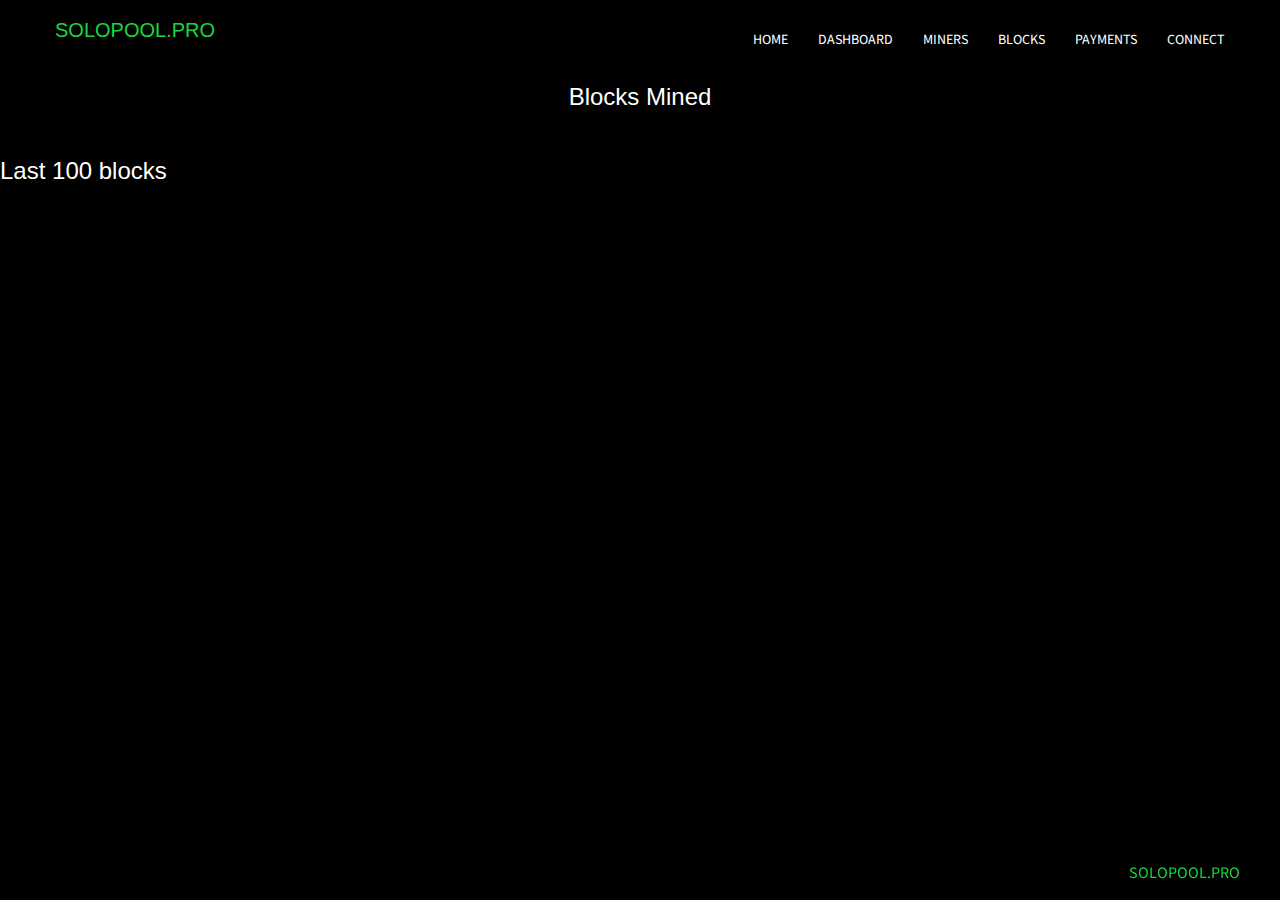
<file: blocks.html>
<!DOCTYPE html>
<html>
    <head>
        <title>SOLOPOOL.PRO</title>
        <meta charset="utf-8">
        <meta name="viewport" content="width=device-width, initial-scale=1">
        <script src="https://code.jquery.com/jquery-1.12.4.js"></script>
        <link rel="stylesheet" href="css/uikit.min.css" />
        <link rel="stylesheet" href="css/main.css" />
        <link rel="stylesheet" href="https://use.fontawesome.com/releases/v5.3.1/css/all.css" integrity="sha384-mzrmE5qonljUremFsqc01SB46JvROS7bZs3IO2EmfFsd15uHvIt+Y8vEf7N7fWAU" crossorigin="anonymous">
        <script src="js/uikit.min.js"></script>
        <script src="js/uikit-icons.min.js"></script>
        <script src="https://code.highcharts.com/highcharts.js"></script>
        <script src="https://code.highcharts.com/modules/exporting.js"></script>
    </head>
    <body uk-height-viewport>
        <div uk-grid>
            <div class="uk-width-expand top">
                <div class="uk-container">
                    <div class="uk-navbar-container uk-navbar-transparent" uk-navbar>
                        <div class="uk-navbar-left">
                            <ul class="uk-navbar-nav">
                                <li><a href="index.html"><h4 style="color:#19D63F">SOLOPOOL.PRO</h4></a></li>
                            </ul>
                        </div>
                        <div class="uk-navbar-right uk-visible@m">
                            <ul class="uk-navbar-nav">
                                <li><a href="index.html">Home</a></li>
                                <li><a href="dashboard.html">Dashboard</a></li>
                                <li><a href="miners.html">Miners</a></li>
                                <li><a href="blocks.html">Blocks</a></li>
                                <li><a href="payments.html">Payments</a></li>
				<li><a href="connect.html">Connect</a></li>
                            </ul>
                        </div>
                         <div class="uk-navbar-right uk-hidden@m">
                            <a class="uk-navbar-toggle" uk-navbar-toggle-icon href="#" uk-toggle="target: #offcanvas-overlay"></a>
                        </div>
                        <div id="offcanvas-overlay" uk-offcanvas="overlay: true">
                            <div class="uk-offcanvas-bar">
                                <button class="uk-offcanvas-close" type="button" uk-close></button>
                                <a href="index.html"><img class="uk-logo" src="img/logo.png" />
                                <ul class="uk-nav uk-nav-primary">
                                    <li><a href="index.html">Home</a></li>
                                    <li><a href="dashboard.html">Dashboard</a></li>
                                    <li><a href="miners.html">Miners</a></li>
                                    <li><a href="blocks.html">Blocks</a></li>
                                    <li><a href="payments.html">Payments</a></li>
				<li><a href="connect.html">Connect</a></li>
                                </ul>
                            </div>
                        </div>
                    </div>
                </div>
            </div>
        </div>
	<div class="uk-overflow-auto">
        <center><h3 style="color:white">Blocks Mined</h3></center>
                                <h3 style="color:white;">Last 100 blocks</h3>
                                <table id="blockList" style="color:white;" class="uk-table uk-table-divider uk-table-responsive"></table>
                            </div><br>
        <div class="uk-position-bottom uk-position-fixed footer">
            <div class="uk-container uk-text-center">
                <p>
                <center><a href="blocks.html" target="_blank" style="color:#19d63f">SOLOPOOL.PRO</a></center></p>
            </div>
        </div>
    </body>
    <script src="js/miningcore-ui.js"></script>
    <script type="text/javascript">
    $(document).ready(function () {
        var renderCallback = $.Callbacks();
        renderCallback.add(function () {
            loadBlocksList(100);
        });
        loadPools(renderCallback);
    });
</script>
</html>
</file>
<file: css/main.css>
��@ i m p o r t   u r l ( ' h t t p s : / / f o n t s . g o o g l e a p i s . c o m / c s s ? f a m i l y = S o u r c e + S a n s + P r o : 3 0 0 , 4 0 0 , 6 0 0 , 7 0 0 ' ) ;  
  
 b o d y   {  
 	 c o l o r :   # 0 0 0 0 0 0   ! i m p o r t a n t ;  
 	 b a c k g r o u n d :   # 0 0 0 0 0 0 ;  
 	 b a c k g r o u n d - p o s i t i o n :   c e n t e r   c e n t e r ;  
 	 b a c k g r o u n d - r e p e a t :   n o - r e p e a t ;  
 	 b a c k g r o u n d - s i z e :   c o n t a i n ;  
 	 f o n t - f a m i l y :   ' S o u r c e   S a n s   P r o ' ,   s a n s - s e r i f ;  
 }  
  
 h 6   {  
 	 c o l o r :   # d 2 d 7 f f   ! i m p o r t a n t ;  
 	 t e x t - t r a n s f o r m :   u p p e r c a s e ;  
 }  
  
 . t o p   {  
 	 b a c k g r o u n d :   # 0 0 0 0 0 0 ;  
 	 b a c k g r o u n d - p o s i t i o n :   c e n t e r   c e n t e r ;  
 	 b a c k g r o u n d - s i z e :   c o v e r ;  
 }  
  
 . u k - l o g o   {  
 	 w i d t h :   2 0 0 p x ;  
 }  
  
 . u k - c a r d - t i t l e   {  
 	 c o l o r :   # f f f ;  
 	 f o n t - f a m i l y :   ' S o u r c e   S a n s   P r o ' ,   s a n s - s e r i f ;  
 }  
  
 . u k - c a r d - d e f a u l t   {  
 	 b a c k g r o u n d - c o l o r :   r g b a ( 2 1 0 , 2 1 5 , 2 5 5 , 0 . 0 5 ) ;  
 	 b o r d e r :   1 p x   s o l i d   r g b a ( 2 1 0 , 2 1 5 , 2 5 5 , 0 . 1 ) ;  
 	 b o r d e r - r a d i u s :   4 p x ;  
 	 p a d d i n g :   2 0 p x ;  
 }  
  
 . u k - c a r d - d e f a u l t   . u k - c a r d - t i t l e   {  
 	 c o l o r :   # f f f ;  
 	 f o n t - s i z e :   1 8 p x ;  
 	 t e x t - t r a n s f o r m :   u p p e r c a s e ;  
 	 t e x t - a l i g n :   c e n t e r ;  
 }  
  
 . u k - c a r d - d e f a u l t   i   {  
 	 c o l o r :   r g b a ( 2 1 0 , 2 1 5 , 2 5 5 , 0 . 2 ) ;  
 }  
  
 . u k - c a r d - d e f a u l t   p   {  
 	 c o l o r :   # f f f ;  
 	 f o n t - s i z e :   2 0 p x ; 	  
 }  
  
 . u k - n a v b a r - n a v   >   l i   >   a   {  
 	 c o l o r :   # f f f ;  
 	 f o n t - f a m i l y :   ' S o u r c e   S a n s   P r o ' ,   s a n s - s e r i f ;  
 }  
  
 . u k - t a b   >   *   >   a   {  
 	 c o l o r :   # d 2 d 7 f f ;  
 }  
  
 . u k - t a b   >   . u k - a c t i v e   >   a   {  
 	 c o l o r :   # f f f ;  
 	 b o r d e r - c o l o r :   r g b a ( 2 1 0 , 2 1 5 , 2 5 5 , 0 . 1 ) ;  
 }  
  
 . u k - t a b : : b e f o r e   {  
         b o r d e r - b o t t o m :   1 p x   s o l i d   r g b a ( 2 1 0 , 2 1 5 , 2 5 5 , 0 . 0 5 ) ;  
 }  
  
 : n o t ( p r e )   >   c o d e ,   : n o t ( p r e )   >   k b d ,   : n o t ( p r e )   >   s a m p   {  
 	 b a c k g r o u n d :   r g b a ( 2 1 0 , 2 1 5 , 2 5 5 , 0 . 0 5 ) ;  
 	 b o r d e r :   1 p x   s o l i d   r g b a ( 2 1 0 , 2 1 5 , 2 5 5 , 0 . 1 ) ;  
 	 p a d d i n g :   1 0 p x ;  
 	 d i s p l a y :   b l o c k ;  
 }  
  
 . u k - t a b l e - s t r i p e d   t b o d y   t r : n t h - o f - t y p e ( 2 n + 1 ) ,   . u k - t a b l e - s t r i p e d   >   t r : n t h - o f - t y p e ( 2 n + 1 )   {  
 	 b a c k g r o u n d :   r g b a ( 2 1 0 , 2 1 5 , 2 5 5 , 0 . 0 5 ) ;  
 	 b o r d e r - t o p :   1 p x   s o l i d   r g b a ( 2 1 0 , 2 1 5 , 2 5 5 , 0 . 1 ) ;  
 	 b o r d e r - b o t t o m :   1 p x   s o l i d   r g b a ( 2 1 0 , 2 1 5 , 2 5 5 , 0 . 1 ) ;  
 }  
  
 . u k - t a b l e   t h   {  
 	 c o l o r :   # f f f ;  
 }  
  
 . u k - i n p u t   {  
 	 b a c k g r o u n d :   n o n e ;  
 	 b o r d e r - c o l o r :   r g b a ( 2 1 0 , 2 1 5 , 2 5 5 , 0 . 1 ) ;  
 	 b o r d e r - r a d i u s :   4 p x ;  
 	 c o l o r :   # f f f ;  
 }  
  
 . u k - i n p u t : f o c u s ,   . u k - s e l e c t : f o c u s ,   . u k - t e x t a r e a : f o c u s   {  
 	 b a c k g r o u n d :   n o n e ;  
 	 b o r d e r - c o l o r :   r g b a ( 2 1 0 , 2 1 5 , 2 5 5 , 0 . 2 ) ;  
 	 c o l o r :   # f f f ;  
 }  
  
 . u k - b u t t o n - d e f a u l t   {  
 	 b o r d e r - c o l o r :   r g b a ( 2 1 0 , 2 1 5 , 2 5 5 , 0 . 1 ) ;  
 	 b o r d e r - r a d i u s :   4 p x ;  
 	 c o l o r :   # f f f ;  
 }  
  
 . u k - b u t t o n - d e f a u l t : h o v e r   {  
 	 b o r d e r - c o l o r :   r g b a ( 2 1 0 , 2 1 5 , 2 5 5 , 0 . 2 ) ;  
 	 c o l o r :   # f f f ;  
 }  
  
 . u k - o f f c a n v a s - b a r   {  
 	 b a c k g r o u n d - c o l o r :   r g b a ( 0 , 0 , 0 , 0 . 9 5 ) ;  
 }  
  
 . u k - o f f c a n v a s - b a r   . u k - n a v - d e f a u l t   >   l i   >   a   {  
 	 c o l o r :   # f f f ;  
 }  
  
 . f o o t e r   {  
 	 b a c k g r o u n d - c o l o r :   r g b a ( 0 , 0 , 0 , 0 . 9 5 ) ;  
 	 p a d d i n g :   1 5 p x   0 ;  
 }  
  
 . f o o t e r   a   {  
 	 c o l o r :   # d 2 d 7 f f ;  
 	 f l o a t :   r i g h t ;  
 }  
 
</file>
